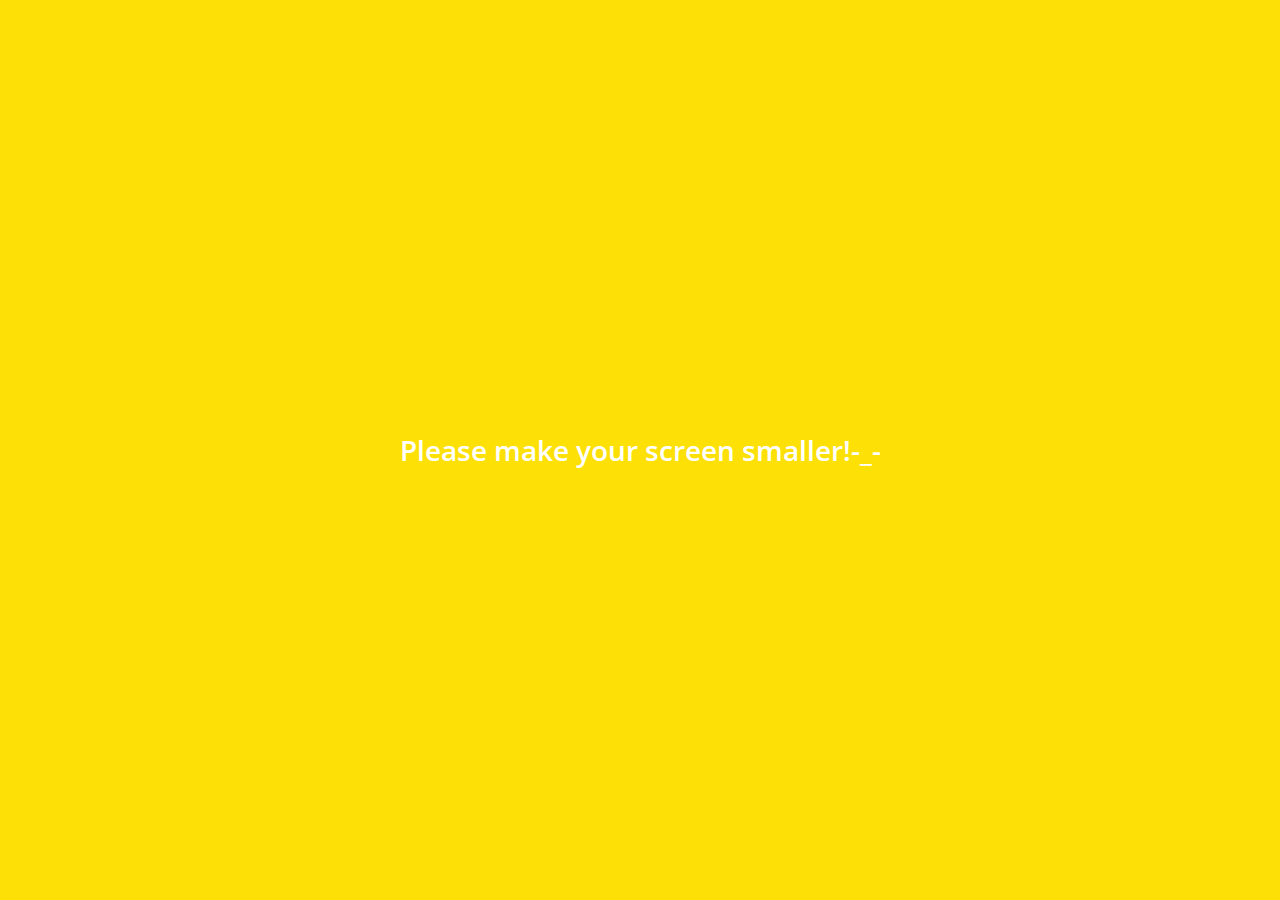
<file: index.html>
<!DOCTYPE html>
<html lang="en">
<head>
    <meta charset="UTF-8">
    <meta name="viewport" content="width=device-width, initial-scale=1.0">
    <link rel="stylesheet" href="https://use.fontawesome.com/releases/v5.13.0/css/all.css" integrity="sha384-Bfad6CLCknfcloXFOyFnlgtENryhrpZCe29RTifKEixXQZ38WheV+i/6YWSzkz3V" crossorigin="anonymous">
    <link rel="stylesheet" href="css/style.css">
    <title>Chats | Kakao Clone</title>
</head>
<body>
    <div class="status-bar">
        <div class="status-bar__column">
            <span class="status-bar__clock">13:54</span>
        </div>
        <div class="status-bar__column">
            <i class="fas fa-clock"></i>
            <i class="fas fa-volume-mute"></i>
            <i class="fas fa-wifi"></i>
            <i class="fas fa-battery-full"></i>
            <span class="status-bar__battery-level">100%</span>
        </div>
    </div>
    <header class="header">
        <div class="header__header-column">
            <h1 class="header__title">Chat</h1>
        </div>
        <div class="header__header-column">
            <span class="header__icon"><i class="fas fa-search"></i></span>
            <span class="header__icon"><i class="far fa-comment"></i></span>
            <span class="header__icon"><i class="fas fa-cog"></i></span>
        </div>
    </header>
    <main class="chats">
        <ul class="chats__list">
            <li class="chats__chat">
                <a href=chat.html>

                    <div class="chats__chat friend friend--lg">
                        <div class="friend__column">
                            <img src="images/avatar.jpg" class="m-avatar friend__avatar">
                        <div class="friend__content">
                            <span class="friend__name">
                                Lynn
                            </span>
                            <span class="friend__bottom-text">Going home</span>
                        </div>
                        </div>
                        <div class="friend__column">
                            <div class="friend__now-listening">
                                <span class="chat__timestamp">March 8</span>
                            </div>
                        </div>
                    </div>
                </a>

            </li>
        </ul>
    </main>
    <nav class="nav">
        <ul class="nav__list">
            <li class="nav__list-item"><a href="friends.html" class="nav__list-link"><i class="far fa-user"></i></a></li>
            <li class="nav__list-item">
                <a href="index.html" class="nav__list-link">
                    <div class="nav__badge">8</div>
                    <i class="fas fa-comment"></i></a>
            </li>
            <li class="nav__list-item"><a href="find.html" class="nav__list-link"><i class="fas fa-search"></i></a></li>
            <li class="nav__list-item"><a href="more.html" class="nav__list-link"><i class="fas fa-ellipsis-h"></i></a></li>
        </ul>

    </nav>
    <div class="bigscreen">
        <span class="bigscreen__text">Please make your screen smaller!-_-</span>
    </div>
</body>
</html>
</file>
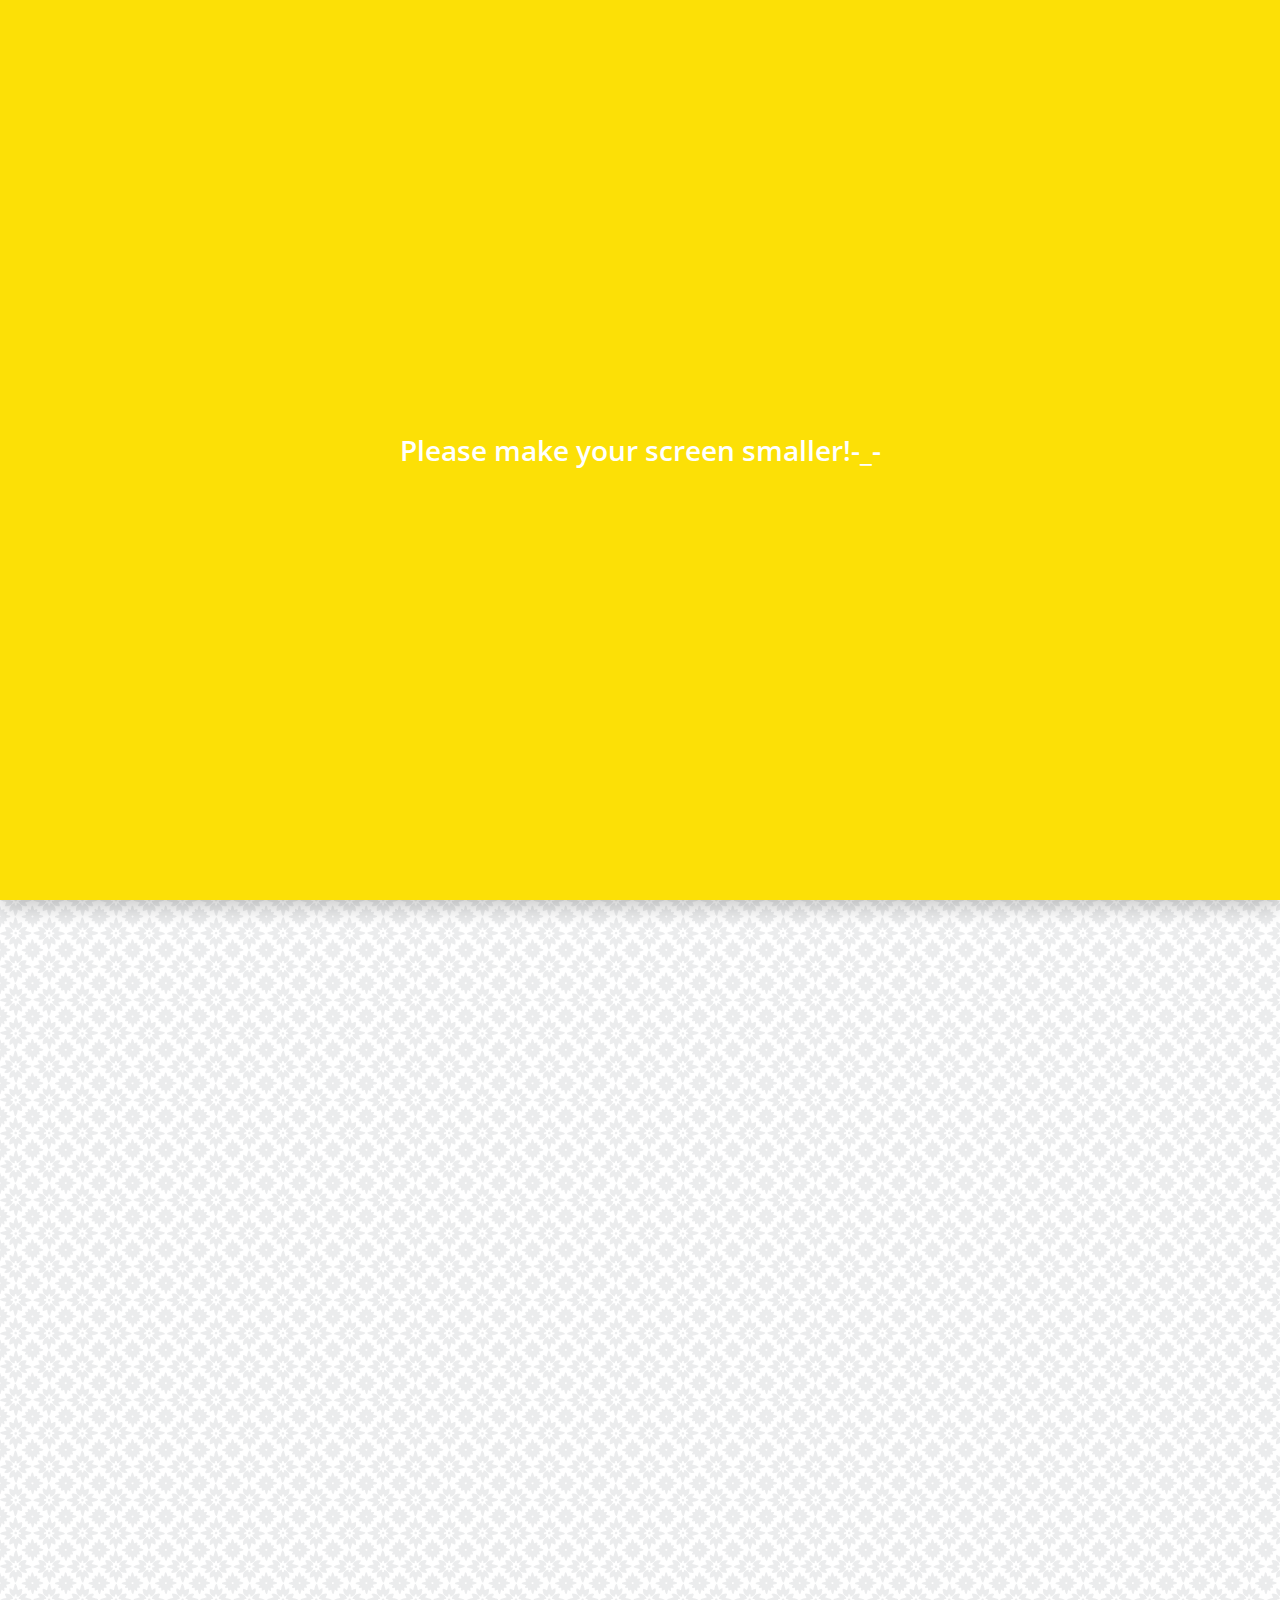
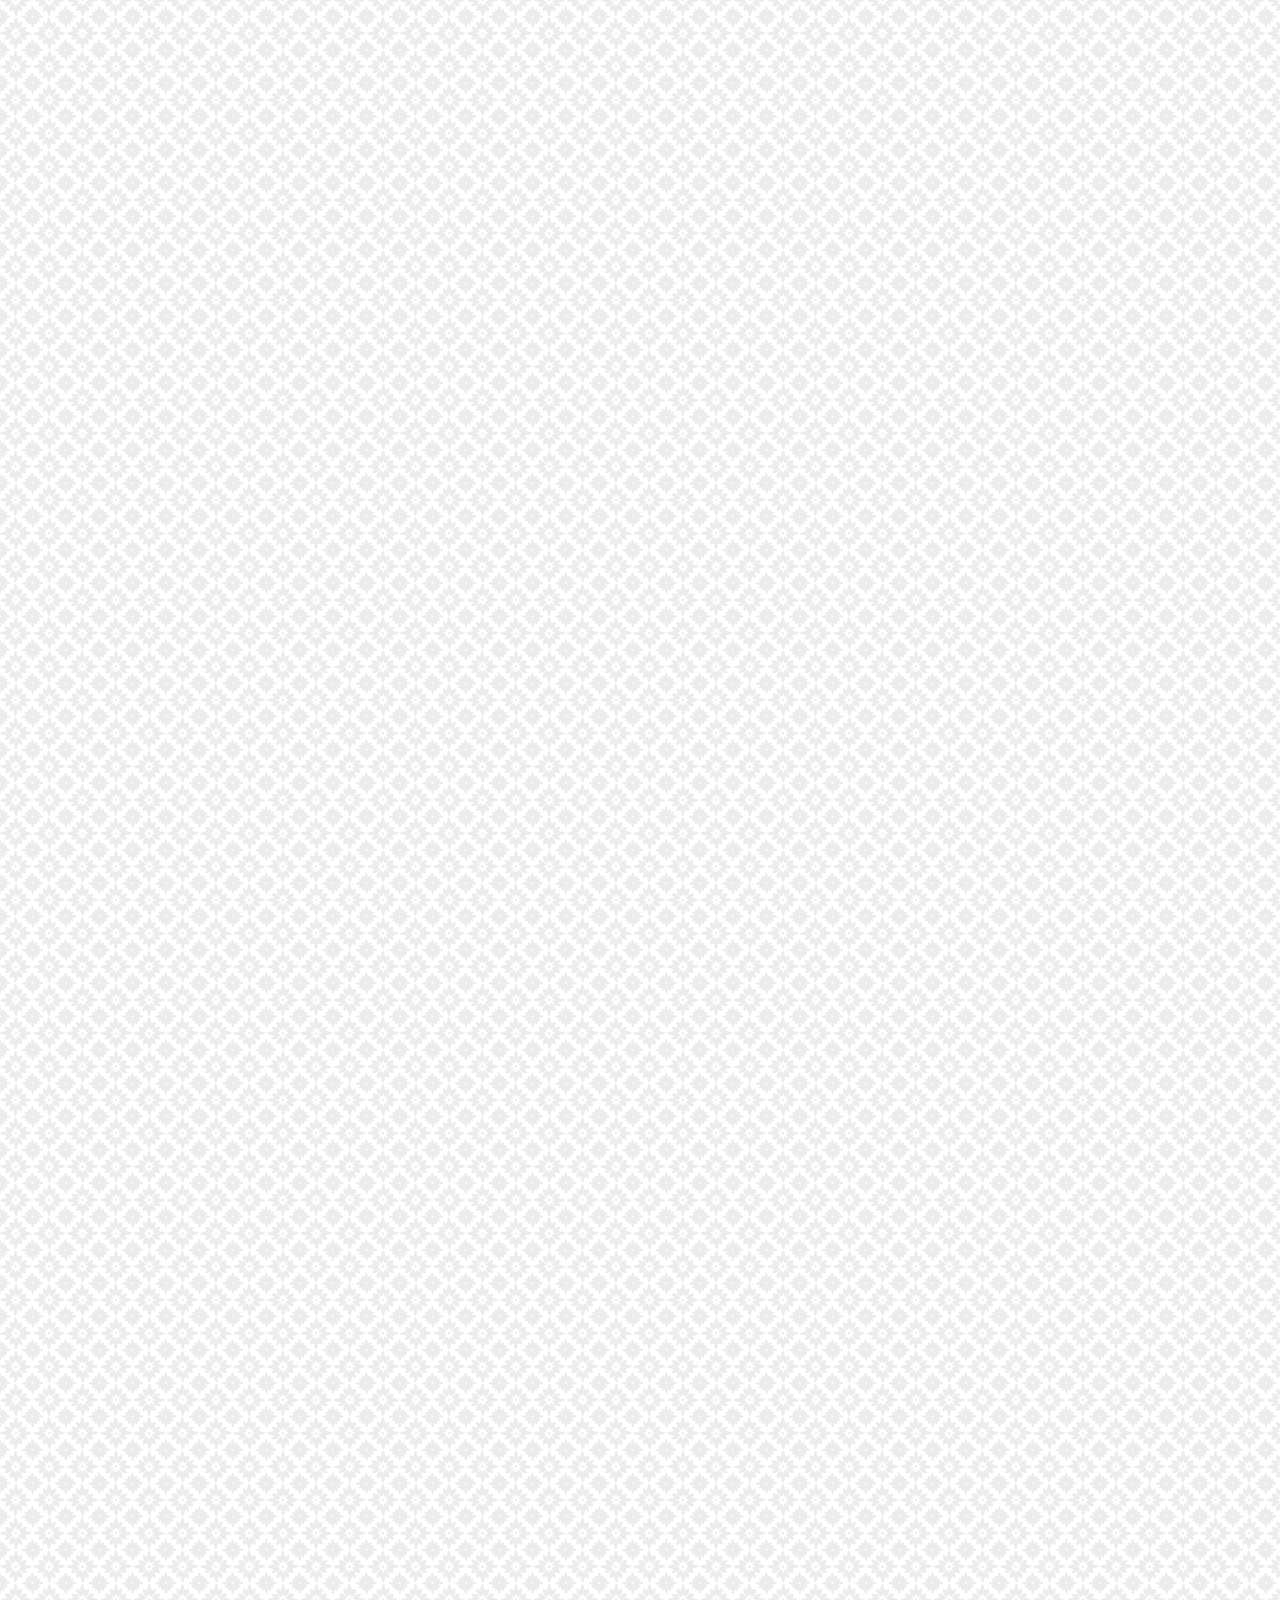
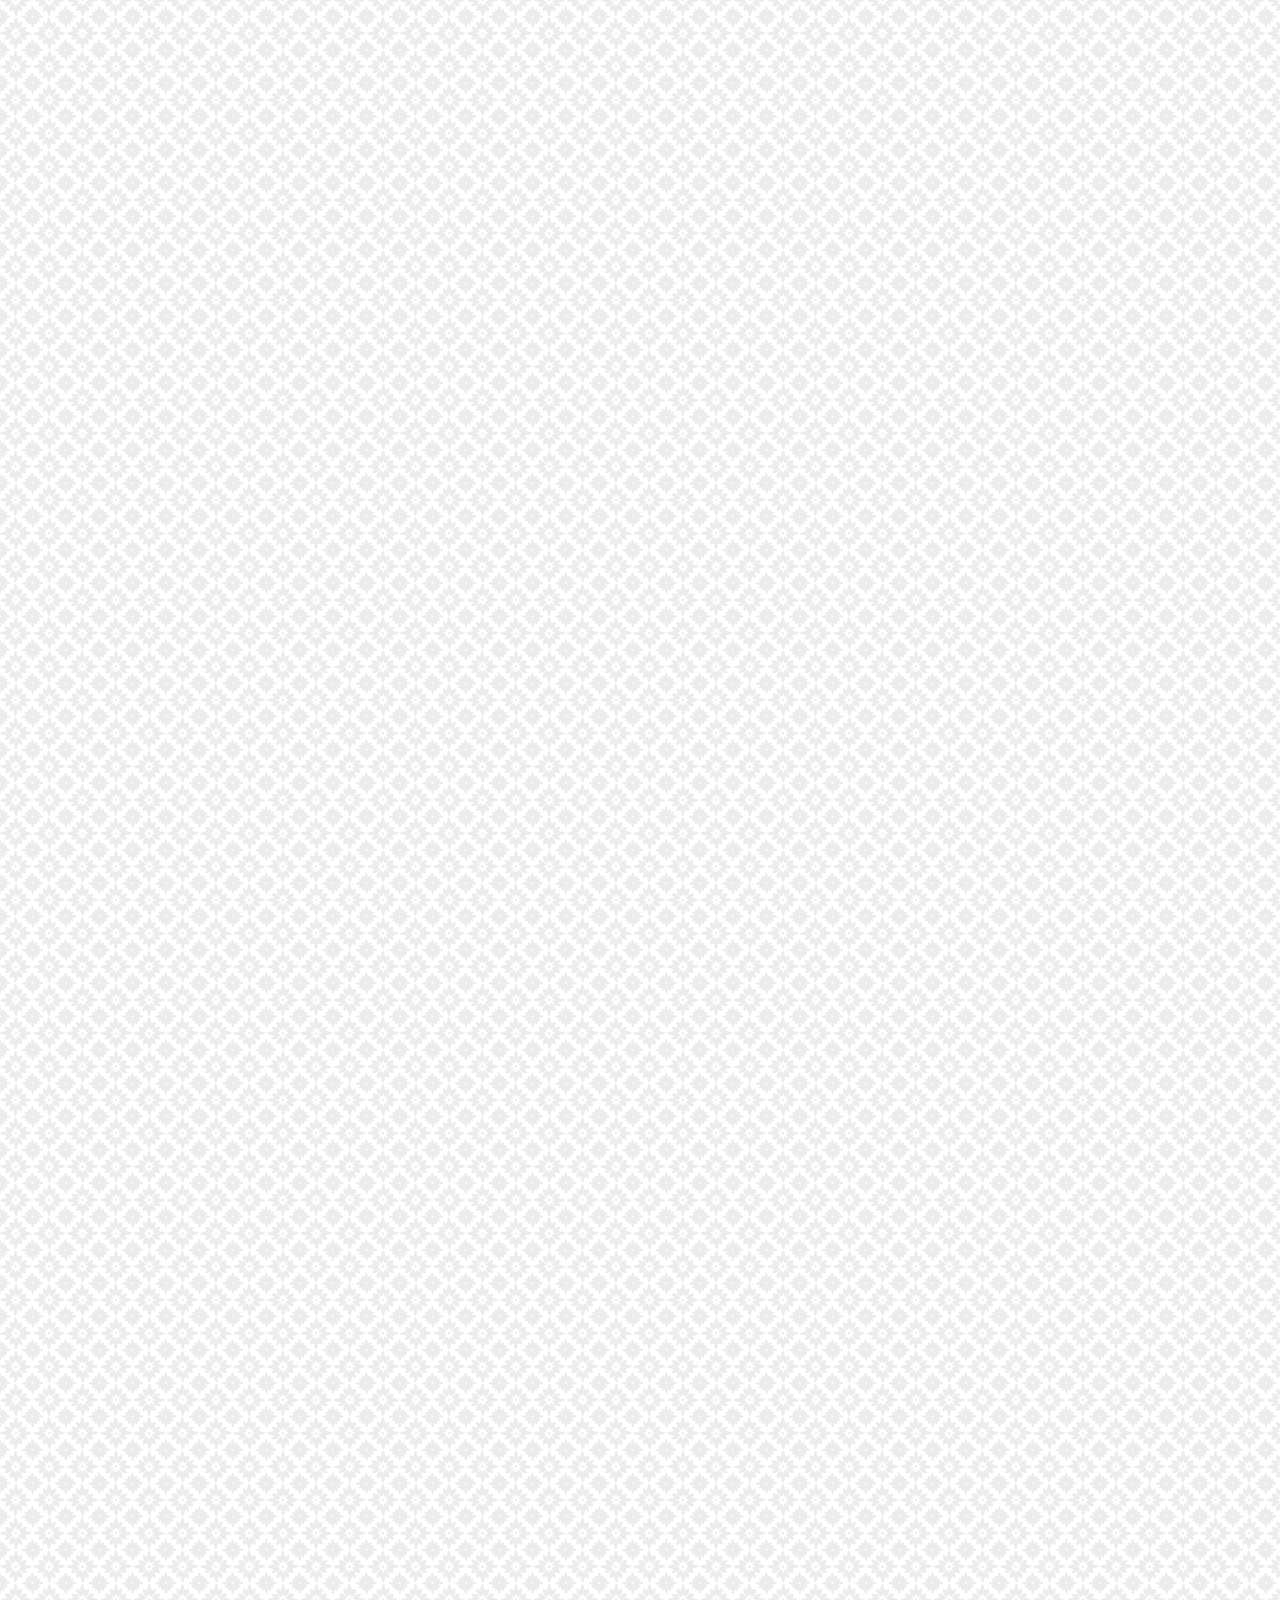
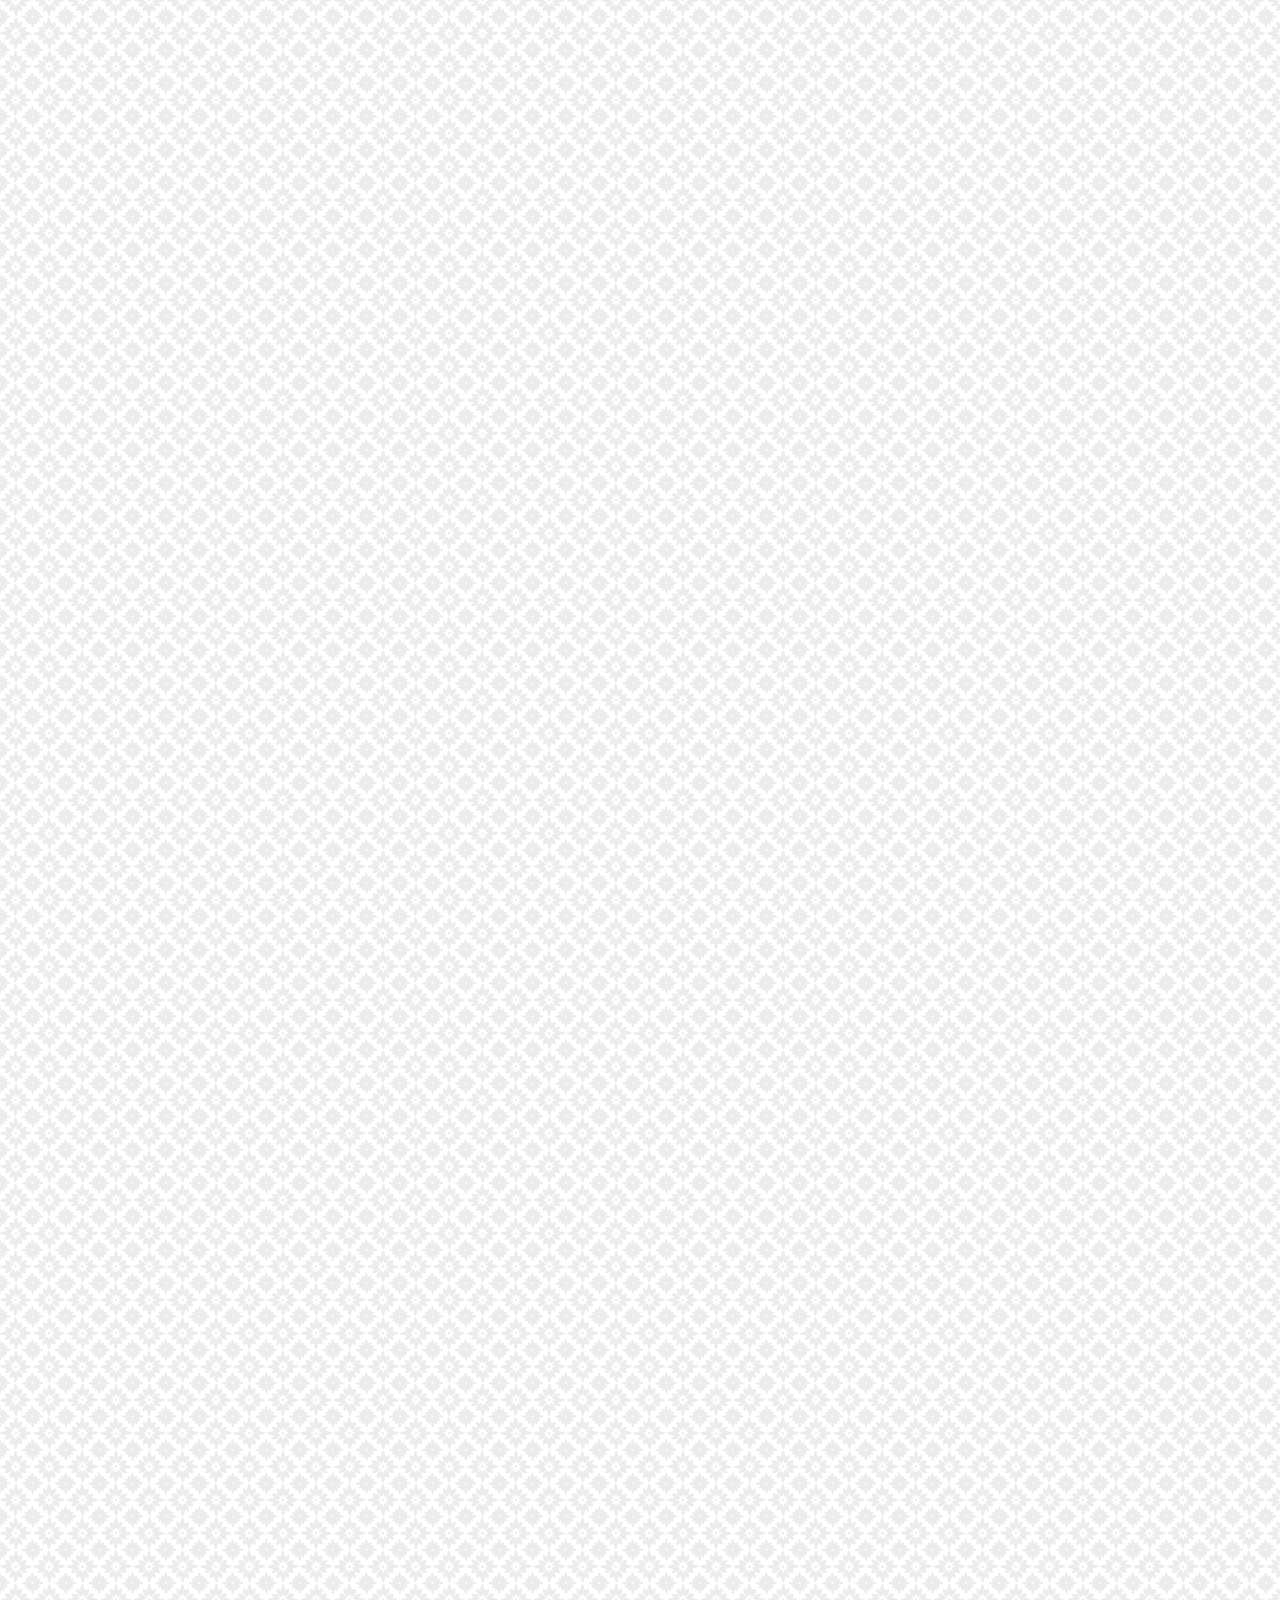
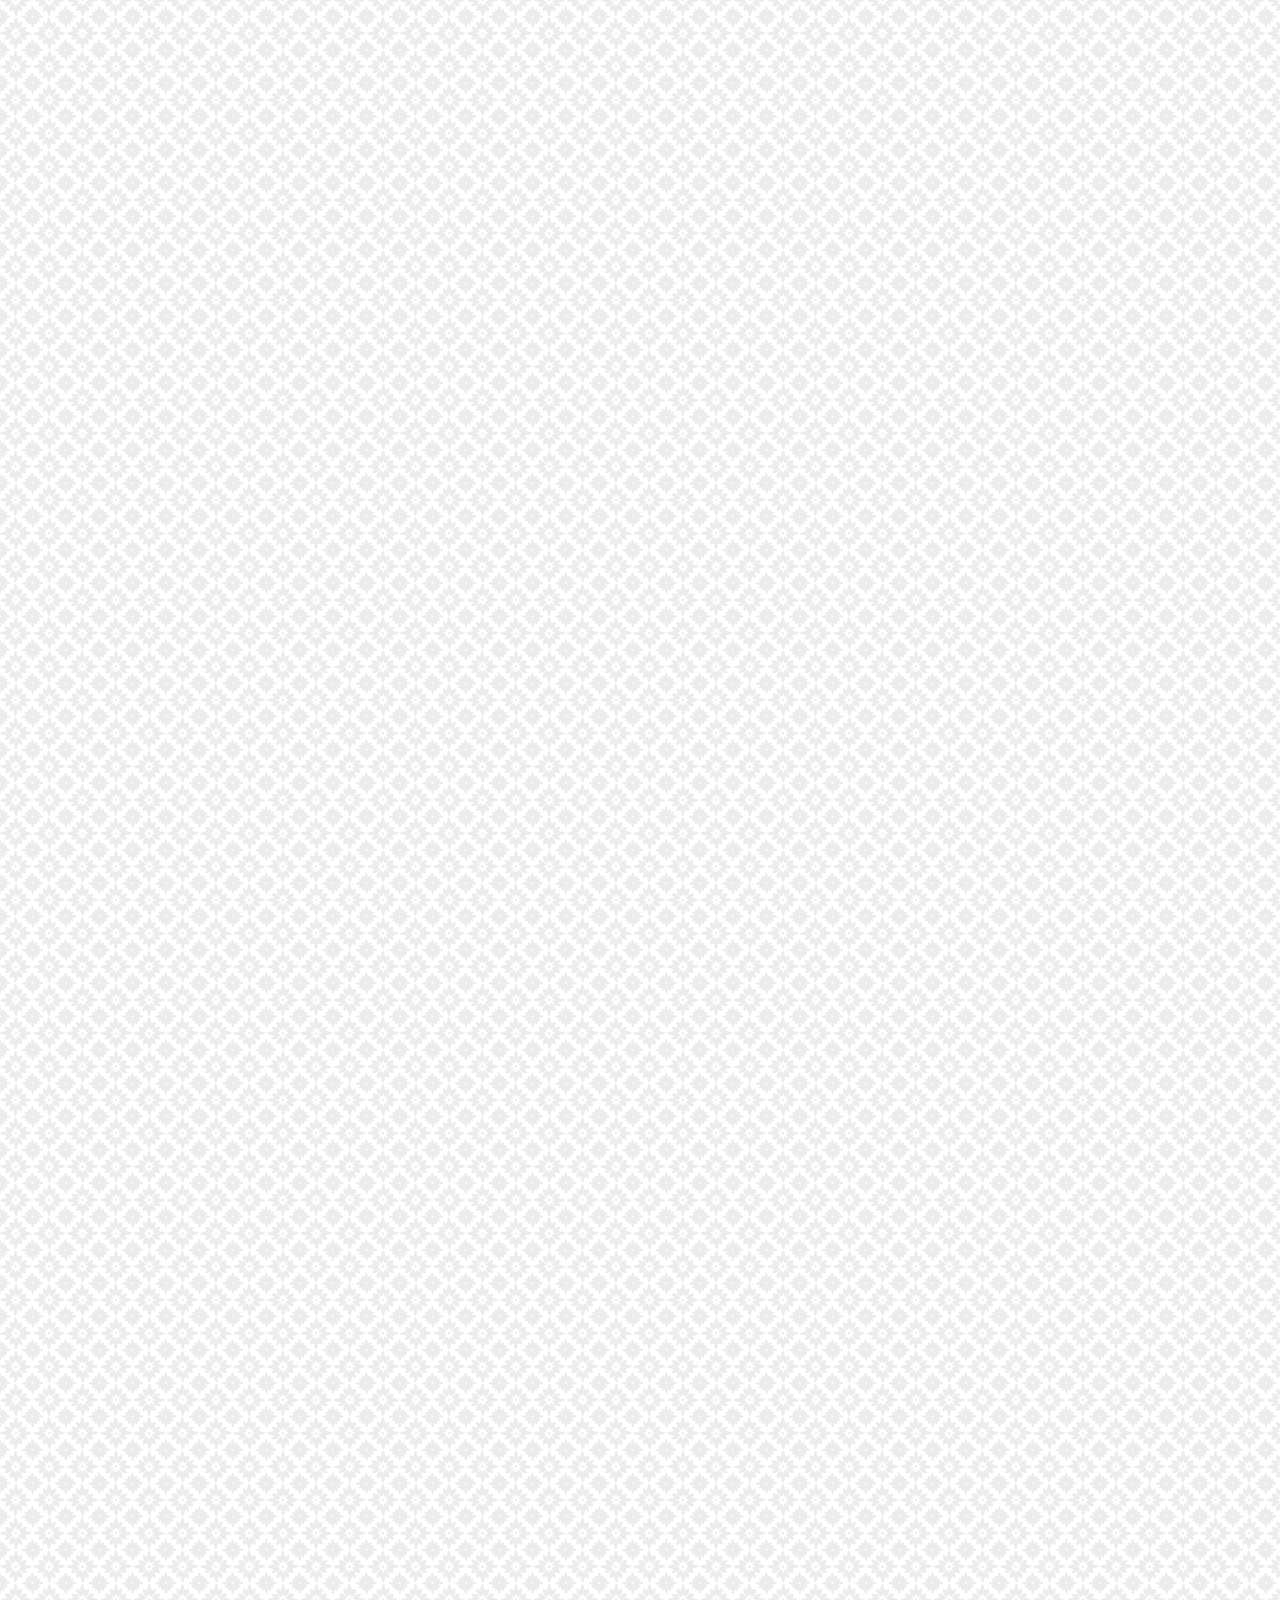
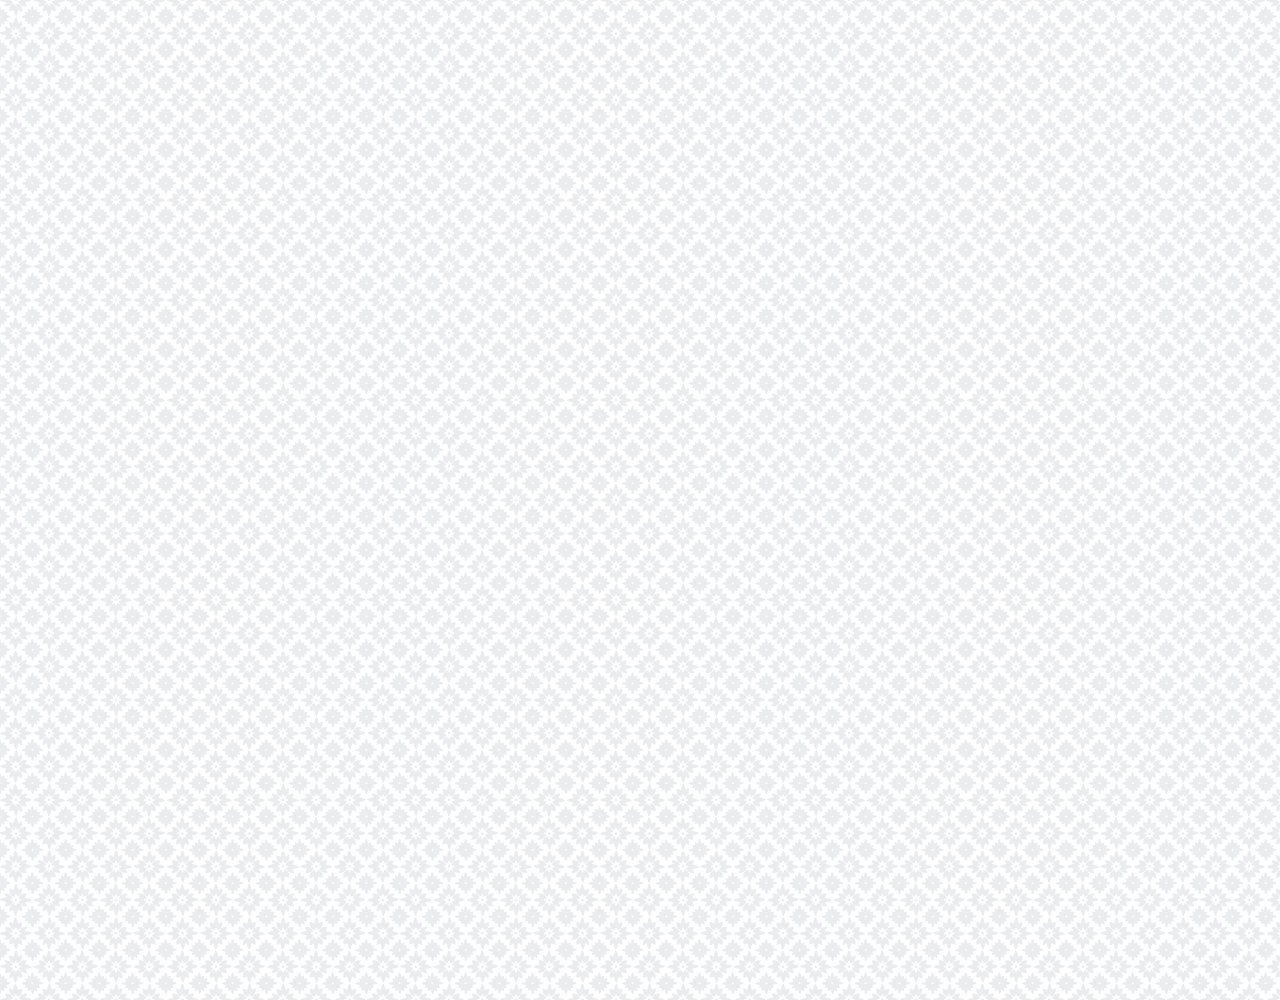
<file: chat.html>
<!DOCTYPE html>
<html lang="en">
<head>
    <meta charset="UTF-8">
    <meta name="viewport" content="width=device-width, initial-scale=1.0">
    <link rel="stylesheet" href="https://use.fontawesome.com/releases/v5.13.0/css/all.css" integrity="sha384-Bfad6CLCknfcloXFOyFnlgtENryhrpZCe29RTifKEixXQZ38WheV+i/6YWSzkz3V" crossorigin="anonymous">
    <link rel="stylesheet" href="css/style.css">
    <title>Chat | Kakao Clone</title>
</head>
<body class="chats-body">
    <div class="div header-wrapper">
        <div class="status-bar">
            <div class="status-bar__column">
                <span class="status-bar__clock">13:54</span>
            </div>
            <div class="status-bar__column">
                <i class="fas fa-clock"></i>
                <i class="fas fa-volume-mute"></i>
                <i class="fas fa-wifi"></i>
                <i class="fas fa-battery-full"></i>
                <span class="status-bar__battery-level">100%</span>
            </div>
        </div>
        <header class="header">
            <div class="header__header-column">
                <div class="header__back-btn">
                    <a href="index.html">
                        <i class="fas fa-arrow-left"></i>
                    </a>
                    
                </div>
                <h1 class="header__title">Best Friend</h1>
            </div>
            <div class="header__header-column">
                <span class="header__icon"><i class="fas fa-search"></i></span>
                <span class="header__icon"><i class="fas fa-bars"></i></span>
    
            </div>
        </header>

    </div>


    <main class="chat-screen">
        <ul class="chat__messages">
            <span class="chat__timestamp">friday, January 11, 2019</span>
            <li class="incoming-message message">
                <img src="images/avatar.jpg" class="m-avatar message__avatar">
                <div class="message__content">
                    <span class="message__author">Best Friend</span>
                    <div class="message__bubble">
                        Congrats I love you!
                    </div>
                </div>
                <span class="message__timestamp"></span>
            </li>
            <li class="sent-message message">
                <span class="message__timestamp"></span>
                <div class="message__content">
                    <div class="message__bubble">
                        Thank you see you soon!
                    </div>
                </div>

            </li>           
            <li class="incoming-message message">
                <img src="images/avatar.jpg" class="m-avatar message__avatar">
                <div class="message__content">
                    <span class="message__author">Best Friend</span>
                    <div class="message__bubble">
                        Congrats I love you!
                    </div>
                </div>
                <span class="message__timestamp"></span>
            </li>
            <li class="sent-message message">
                <span class="message__timestamp"></span>
                <div class="message__content">
                    <div class="message__bubble">
                        Thank you see you soon!
                    </div>
                </div>

            </li>           
        </ul>
    </main>
    <div class="chat__write-container"/>
        <input 
        class="chat__write"
        type="text" 
        placeholder="Send message" 
        class="chat__write-input"/>

       <div class="chat__icon-left chat__icon">
            <i class="far fa-plus-square"></i>
        </div>
        
        <div class="chat__icon-right chat__icon">
            <span class="chat__write-icon">
                <i class="far fa-smile-wink"></i>
            </span>
            <span class="chat__write-icon">
                <i class="fas fa-microphone"></i>
            </span> 
        </div> 
    </div>
    <div class="bigscreen">
        <span class="bigscreen__text">Please make your screen smaller!-_-</span>
    </div>

</body>
</html>
</file>
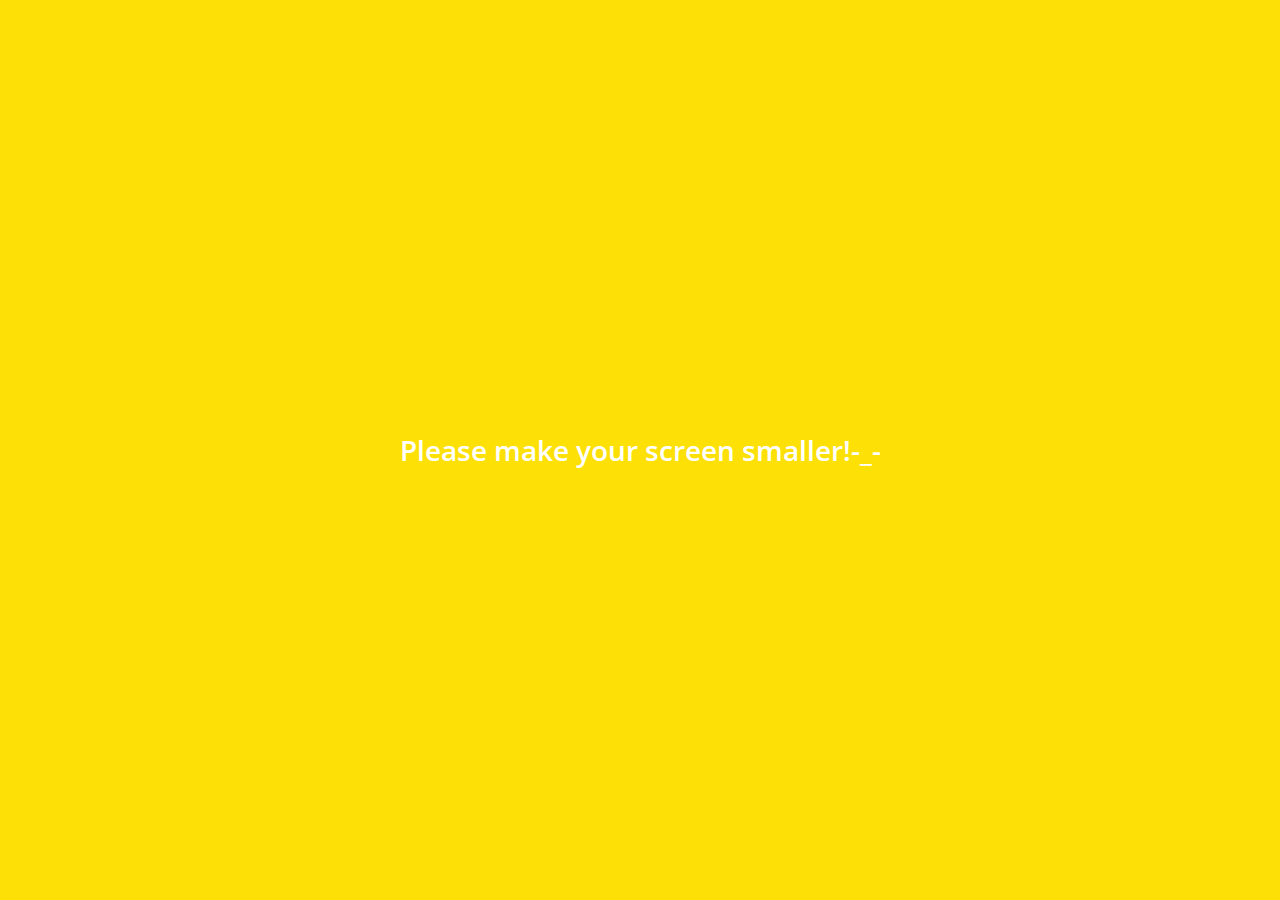
<file: find.html>
<!DOCTYPE html>
<html lang="en">
<head>
    <meta charset="UTF-8">
    <meta name="viewport" content="width=device-width, initial-scale=1.0">
    <link rel="stylesheet" href="https://use.fontawesome.com/releases/v5.13.0/css/all.css" integrity="sha384-Bfad6CLCknfcloXFOyFnlgtENryhrpZCe29RTifKEixXQZ38WheV+i/6YWSzkz3V" crossorigin="anonymous">
    <link rel="stylesheet" href="css/style.css">
    <title>Find | Kakao Clone</title>
</head>
<body>
    <div class="status-bar">
        <div class="status-bar__column">
            <span class="status-bar__clock">13:54</span>
        </div>
        <div class="status-bar__column">
            <i class="fas fa-clock"></i>
            <i class="fas fa-volume-mute"></i>
            <i class="fas fa-wifi"></i>
            <i class="fas fa-battery-full"></i>
            <span class="status-bar__battery-level">100%</span>
        </div>
    </div>
    <header class="header">
        <div class="header__header-column">
            <h1 class="header__title">Find</h1>
        </div>
        <div class="header__header-column">
            <span class="header__icon"><i class="fas fa-search"></i></span>
            
            <span class="header__icon"><i class="fas fa-cog"></i></span>
        </div>
    </header>
    <main class="find">
        <header class="find__header">
            <ul class="find__header-list">
                <li class="find__header-btn header-btn">
                    <span class="header-btn__icon">
                        <i class="fas fa-qrcode fa-2x"></i>
                    </span>
                    <span class="header-btn__title">
                        QR Code
                    </span>
                </li>
                <li class="find__header-btn header-btn">
                    <span class="header-btn__icon">
                        <i class="fas fa-user-plus fa-2x"></i>
                    </span>
                    <span class="header-btn__title">
                        Add by Contacts
                    </span>
                </li>
                <li class="find__header-btn header-btn">
                    <span class="header-btn__icon">
                        <i class="fas fa-passport fa-2x"></i>
                    </span>
                    <span class="header-btn__title">
                        Add by ID
                    </span>
                </li>
                <li class="find__header-btn header-btn">
                    <span class="header-btn__icon">
                        <i class="far fa-envelope fa-2x"></i>
                    </span>
                    <span class="header-btn__title">
                        Invite
                    </span>
                </li>
            </ul>
        </header>
        <ul class="find__recommended">
            <h5 class="find__title">
                Recommended Friends
            </h5>
            <li class="find__friend friend friend--lg">
                <div class="friend__column">
                    <img src="images/avatar.jpg" class="friend__avatar">
                <div class="friend__content">
                    <span class="friend__name">
                        Hyunah Park
                    </span>
                   
                </div>
                </div>
                <div class="friend__column">
                    <div class="friend__add-btn">
                        <i class="fas fa-user-plus"></i>
                    </div>
                </div>
            </li>
        </ul>
    </main>
    <nav class="nav">
        <ul class="nav__list">
            <li class="nav__list-item"><a href="friends.html" class="nav__list-link"><i class="far fa-user"></i></a></li>
            <li class="nav__list-item"><a href="index.html" class="nav__list-link"><i class="far fa-comment"></i></a></li>
            <li class="nav__list-item"><a href="find.html" class="nav__list-link"><i class="fas fa-search"></i></a></li>
            <li class="nav__list-item"><a href="more.html" class="nav__list-link"><i class="fas fa-ellipsis-h"></i></a></li>
        </ul>

    </nav>
    <div class="bigscreen">
        <span class="bigscreen__text">Please make your screen smaller!-_-</span>
    </div>
</body>
</html>
</file>
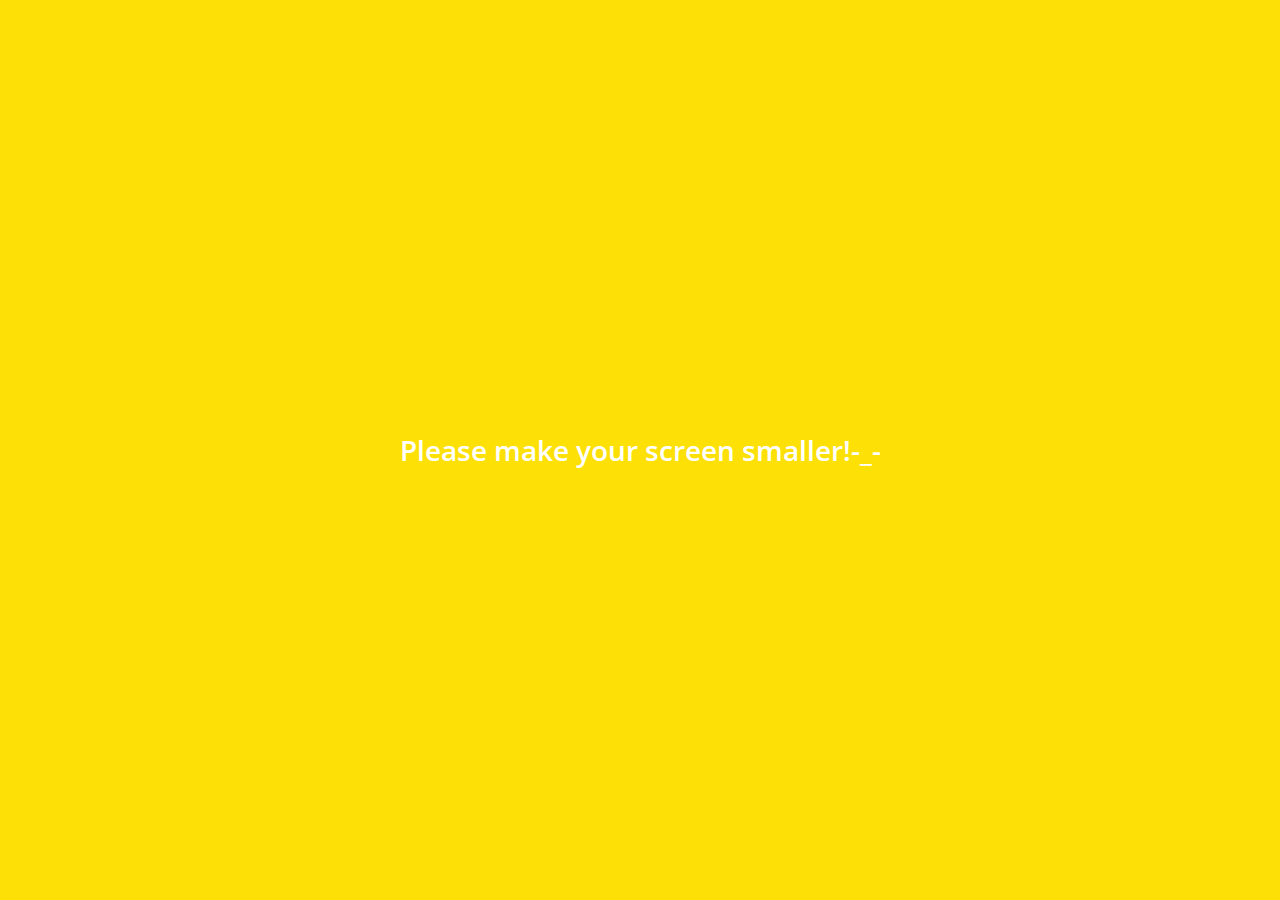
<file: friends.html>
<!DOCTYPE html>
<html lang="en">
<head>
    <meta charset="UTF-8">
    <meta name="viewport" content="width=device-width, initial-scale=1.0">
    <link rel="stylesheet" href="https://use.fontawesome.com/releases/v5.13.0/css/all.css" integrity="sha384-Bfad6CLCknfcloXFOyFnlgtENryhrpZCe29RTifKEixXQZ38WheV+i/6YWSzkz3V" crossorigin="anonymous">
    <link rel="stylesheet" href="css/style.css">
    <title>Friends | Kakao Clone</title>
</head>
<body>
    <div class="status-bar">
        <div class="status-bar__column">
            <span class="status-bar__clock">13:54</span>
        </div>
        <div class="status-bar__column">
            <i class="fas fa-clock"></i>
            <i class="fas fa-volume-mute"></i>
            <i class="fas fa-wifi"></i>
            <i class="fas fa-battery-full"></i>
            <span class="status-bar__battery-level">100%</span>
        </div>
    </div>
    <header class="header">
        <div class="header__header-column">
            <h1 class="header__title">Friends</h1>
        </div>
        <div class="header__header-column">
            <span class="header__icon"><i class="fas fa-search"></i></span>
           
            <span class="header__icon"><i class="fas fa-cog"></i></span>
        </div>
    </header>
    <main class="friends">
        <header class="friends__header">
            <div class="friends__friend friend">
             <div class="friend__column">
                <img src="images/avatar.jpg" class="g-avatar friend__avatar">
                <div class="friend__content">
                    <span class="friend__name">
                        Hyunah Park
                    </span>
                    <span class="friend__status">Be happy</span>
                </div>


             </div>   
               
            </div>
        </header>
        <div class="friends__plus">
            <h5 class="friends__title">Plus friend</h5>
            <div class="friends__friend friend">
                <div class="friend__column">
                    <img src="images/avatar.jpg" class="friend__avatar">
                    <div class="friend__content">
                        <span class="friend__name">
                            Plus friend
                        </span>

                    </div>

                </div>

            </div>
        </div>


        <ul class="friends__list">
            <h5 class="friends__title">Friends 14</h5>
            <li class="friends__friend friend friend--lg">
                <div class="friend__column">
                    <img src="images/avatar.jpg" class="friend__avatar">
                <div class="friend__content">
                    <span class="friend__name">
                        Hyunah Park
                    </span>
                    <span class="friend__status">Be happy</span>
                </div>
                </div>
                <div class="friend__column">
                    <div class="friend__now-listening">
                        <span>FTISLAND</span>
                        <i class="fas fa-play"></i>
                    </div>
                </div>
            </li>
        </ul>
    </main>
    <nav class="nav">
        <ul class="nav__list">
            <li class="nav__list-item"><a href="friends.html" class="nav__list-link"><i class="fas fa-user"></i></a></li>
            <li class="nav__list-item"><a href="index.html" class="nav__list-link"><i class="far fa-comment"></i></a></li>
            <li class="nav__list-item"><a href="find.html" class="nav__list-link"><i class="fas fa-search"></i></a></li>
            <li class="nav__list-item"><a href="more.html" class="nav__list-link"><i class="fas fa-ellipsis-h"></i></a></li>
        </ul>

    </nav>
    <div class="bigscreen">
        <span class="bigscreen__text">Please make your screen smaller!-_-</span>
    </div>
</body>
</html>
</file>
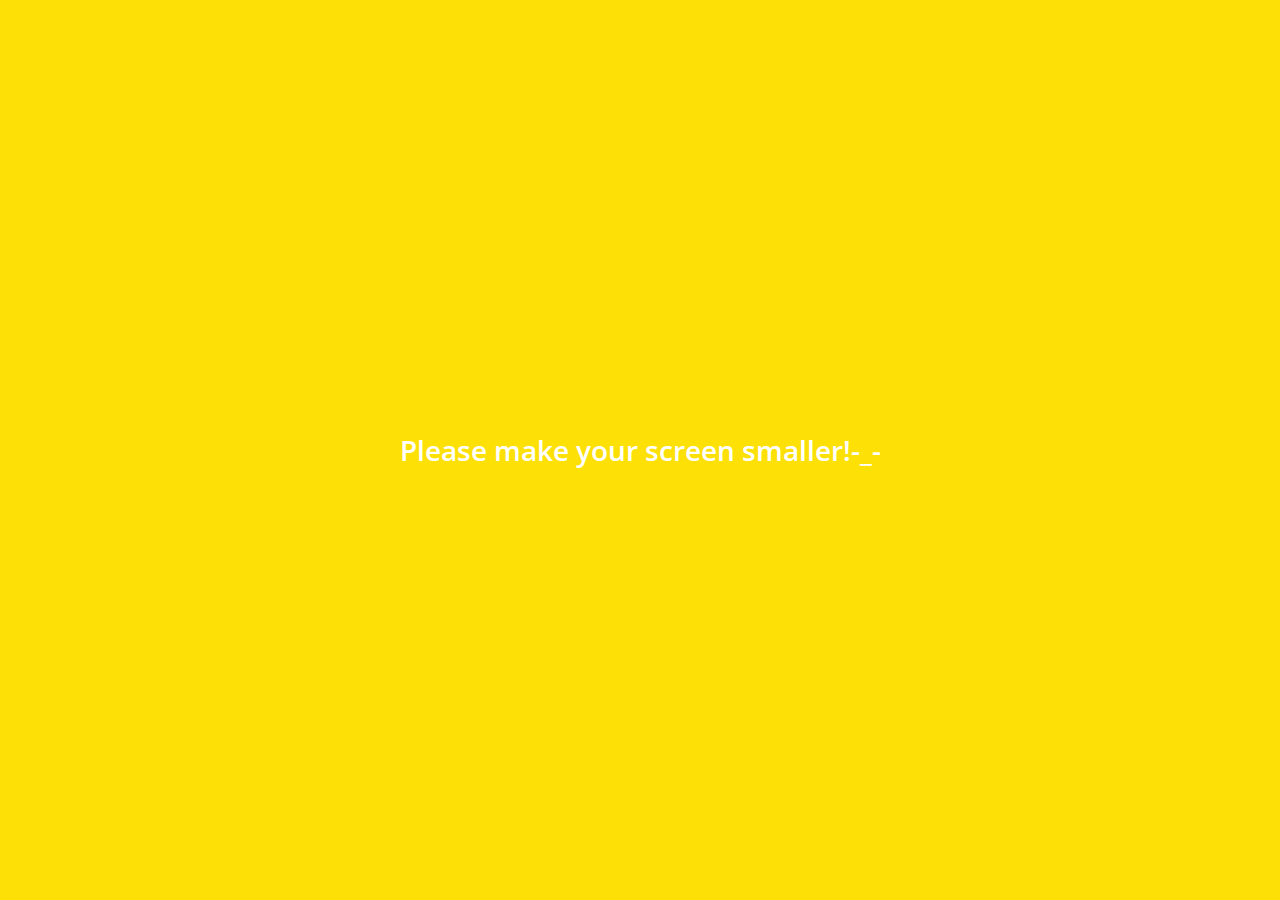
<file: more.html>
<!DOCTYPE html>
<html lang="en">
<head>
    <meta charset="UTF-8">
    <meta name="viewport" content="width=device-width, initial-scale=1.0">
    <link rel="stylesheet" href="https://use.fontawesome.com/releases/v5.13.0/css/all.css" integrity="sha384-Bfad6CLCknfcloXFOyFnlgtENryhrpZCe29RTifKEixXQZ38WheV+i/6YWSzkz3V" crossorigin="anonymous">
    <link rel="stylesheet" href="css/style.css">
    <title>More | Kakao Clone</title>
</head>
<body>
    <div class="status-bar">
        <div class="status-bar__column">
            <span class="status-bar__clock">13:54</span>
        </div>
        <div class="status-bar__column">
            <i class="fas fa-clock"></i>
            <i class="fas fa-volume-mute"></i>
            <i class="fas fa-wifi"></i>
            <i class="fas fa-battery-full"></i>
            <span class="status-bar__battery-level">100%</span>
        </div>
    </div>
    <header class="header">
        <div class="header__header-column">
            <h1 class="header__title">More</h1>
        </div>
        <div class="header__header-column">
            <span class="header__icon"><i class="fas fa-search"></i></span>
            <span class="header__icon"><i class="fas fa-qrcode"></i></span>
            <span class="header__icon">
                <a href="settings.html">
                    <i class="fas fa-cog"></i></span>
                </a>

        </div>
    </header>
    <main class="more">
        <header class="more__header">
            <div class="friends__friend friend friend--lg">
                <div class="friend__column">
                    <img src="images/avatar.jpg" class="g-avatar friend__avatar">
                <div class="friend__content">
                    <span class="friend__name">
                        Hyunah Park
                    </span>
                    <span class="friend__status">hapark85@gmail.com</span>
                </div>
                </div>
                <div class="friend__column">
                        <i class="far fa-comment-alt fa-2x"></i>
                    </div>
                </div>
            </div>
            <ul class="more__btn-list">
                <li class="more__btn">
                    <span class="more_btn-icon">
                        <i class="far fa-smile fa-2x"></i>
                    </span>
                    <span class="more__btn-title">Emoticons</span>
                </li>
                <li class="more__btn">
                    <span class="more_btn-icon">
                        <i class="fas fa-brush fa-2x"></i>
                    </span>
                    <span class="more__btn-title">Themes</span>
                </li>
                <li class="more__btn">
                    <span class="more_btn-icon">
                        <i class="fab fa-kickstarter-k fa-2x"></i>
                    </span>
                    <span class="more__btn-title">Account</span>
                </li>
            </ul>
        </header>
        <section class="more__suggestions">
            <h5 class="more__title">Suggestions</h5>
            <ul class="more__suggestions-list">
                <li class="more__suggestion suggestion">
                    <span class="suggestion__icon">
                        <i class="fas fa-quote-right fa-2x"></i>
                    </span>
                    <span class="suggestion__title">Kakao Story</span>
                </li>
                <li class="more__suggestion suggestion">
                    <span class="suggestion__icon">
                        <i class="fas fa-beer fa-2x"></i>
                    </span>
                    <span class="suggestion__title">Kakao Friends</span>
                </li>
                <li class="more__suggestion suggestion">
                    <span class="suggestion__icon">
                        <i class="fas fa-gamepad fa-2x"></i>
                    </span>
                    <span class="suggestion__title">Friends Gem</span>
                </li>
            </ul>
        </section>
    </main>
    <nav class="nav">
        <ul class="nav__list">
            <li class="nav__list-item"><a href="friends.html" class="nav__list-link"><i class="far fa-user"></i></a></li>
            <li class="nav__list-item"><a href="index.html" class="nav__list-link"><i class="far fa-comment"></i></a></li>
            <li class="nav__list-item"><a href="find.html" class="nav__list-link"><i class="fas fa-search"></i></a></li>
            <li class="nav__list-item"><a href="more.html" class="nav__list-link"><i class="fas fa-ellipsis-h"></i></a></li>
        </ul>

    </nav>
    <div class="bigscreen">
        <span class="bigscreen__text">Please make your screen smaller!-_-</span>
    </div>
</body>
</html>
</file>
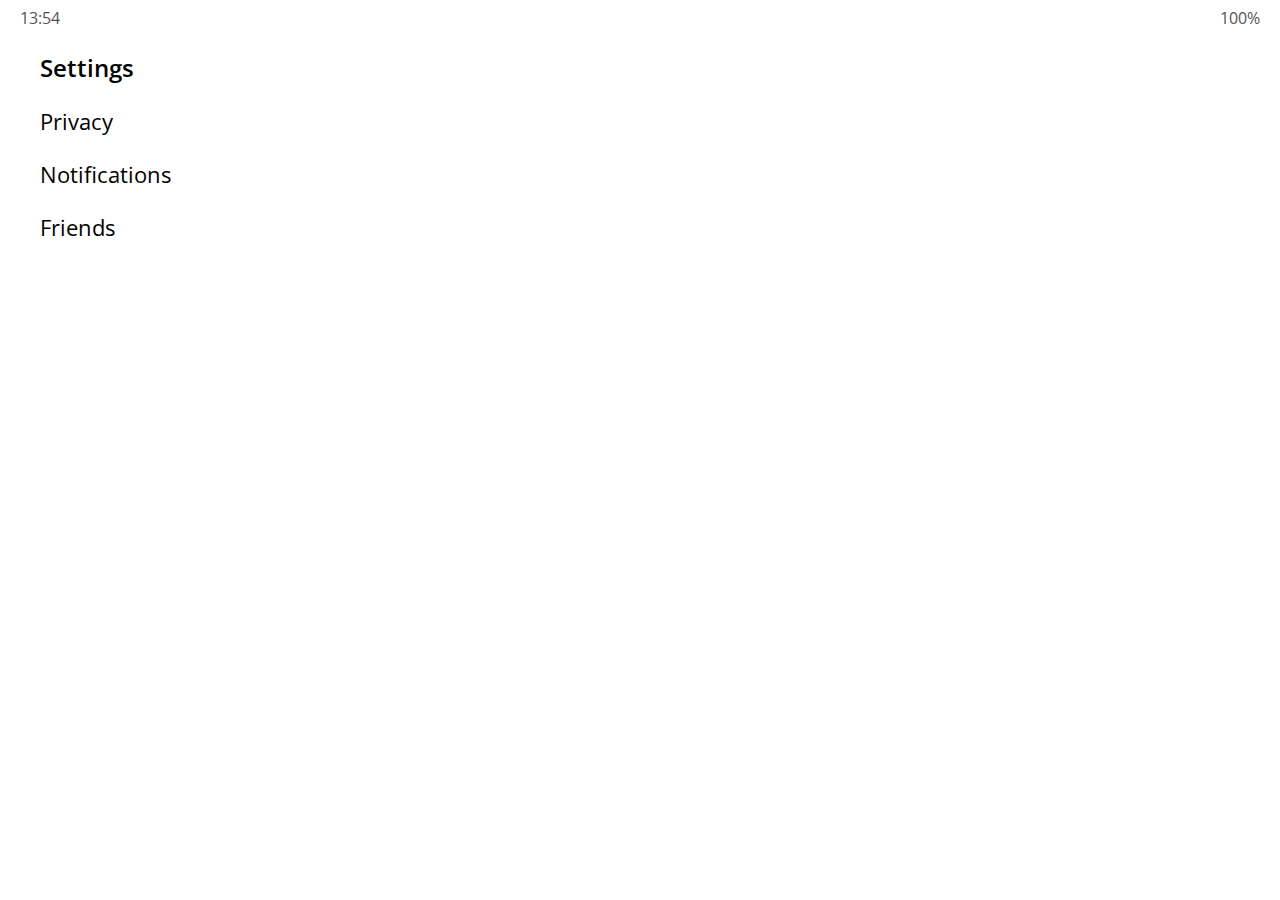
<file: settings.html>
<!DOCTYPE html>
<html lang="en">
<head>
    <meta charset="UTF-8">
    <meta name="viewport" content="width=device-width, initial-scale=1.0">
    <link rel="stylesheet" href="https://use.fontawesome.com/releases/v5.13.0/css/all.css" integrity="sha384-Bfad6CLCknfcloXFOyFnlgtENryhrpZCe29RTifKEixXQZ38WheV+i/6YWSzkz3V" crossorigin="anonymous">
    <link rel="stylesheet" href="css/style.css">
    <title>Settings | Kakao Clone</title>
</head>
<body>
    <div class="status-bar">
        <div class="status-bar__column">
            <span class="status-bar__clock">13:54</span>
        </div>
        <div class="status-bar__column">
            <i class="fas fa-clock"></i>
            <i class="fas fa-volume-mute"></i>
            <i class="fas fa-wifi"></i>
            <i class="fas fa-battery-full"></i>
            <span class="status-bar__battery-level">100%</span>
        </div>
    </div>
    <header class="header">
        <div class="header__header-column">
            <div class="header__back-btn">
                <a href="more.html">
                    <i class="fas fa-arrow-left"></i>
                </a>
                
            </div>
            <h1 class="header__title">Settings</h1>
        </div>
        <div class="header__header-column">
            <span class="header__icon"><i class="fas fa-search"></i></span>

        </div>
    </header>
    <main class="settings">
        <section class="settings__sections">
            <ul class="settings__list">
                <li class="settings__setting">
                    <span class="settings__icon">
                        <i class="fas fa-lock"></i>           
                    </span>
                    <span class="settings__title">Privacy</span>
                 </li>
                 <li class="settings__setting">
                    <span class="settings__icon"> 
                        <i class="far fa-bell"></i>          
                    </span>
                    <span class="settings__title">Notifications</span>
                 </li>
                 <li class="settings__setting">
                    <span class="settings__icon">
                        <i class="far fa-user"></i>           
                    </span>
                    <span class="settings__title">Friends</span>
                 </li>
            </ul>
        </section>
        </main>
</body>
</html>
</file>
<file: css/style.css>
@import "reset.css";
@import url('https://fonts.googleapis.com/css2?family=Open+Sans:wght@400;700&display=swap');
@import "statusbar.css";
@import "header.css";
@import "nav-bar.css";
@import "friend.css";
@import "friends.css";
@import "find.css";
@import "more.css";
@import "settings.css";
@import "chat.css";
@import "mobile.css";

* {
    box-sizing: border-box;
}

body{
    background-color: white;
    padding:10px 20px;
    color:#020202;
    font-family: 'Open Sans', -apple-system, BlinkMacSystemFont, 'Segoe UI', Roboto, Oxygen, Ubuntu, Cantarell, 'Open Sans', 'Helvetica Neue', sans-serif;
}

a {
    color:inherit;
    text-decoration:none;
}

@keyframes fadeIn{
    from{
        opacity: 0;
        transform: translateY(20px);
    }
    to{
        opacity:1;
        transform:none;
    }
}

main {
    animation:fadeIn 0.5s ease-in-out;
}
</file>
